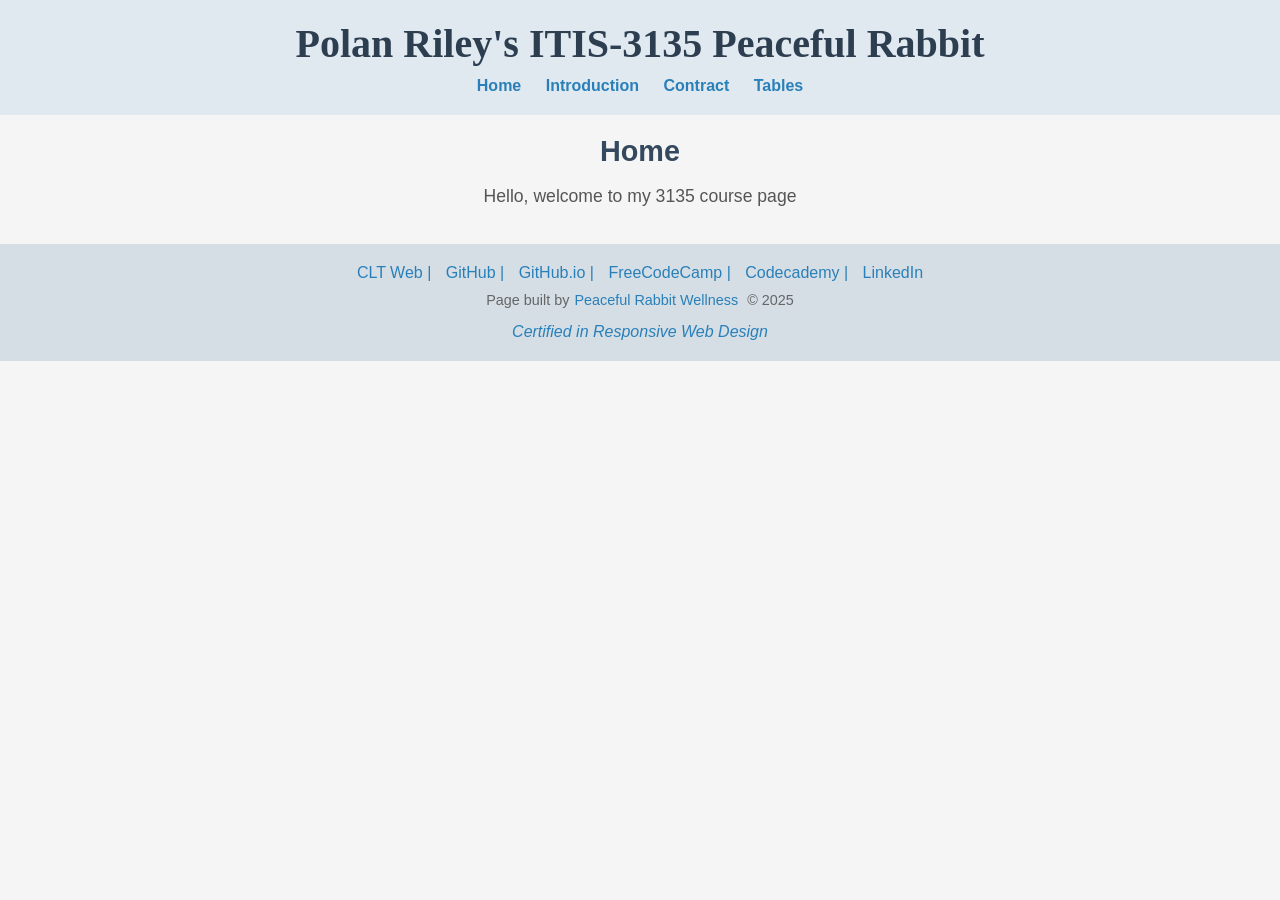
<file: itis3135/index.html>
<!DOCTYPE html>
<html lang="en">
<head>
    <link rel="stylesheet" href="styles/style.css">
    <meta charset="UTF-8">
    <meta name="viewport" content="width=device-width, initial-scale=1.0">
    <title>Home Page</title>
    <script src="https://lint.page/kit/4d0fe3.js" crossorigin="anonymous"></script>
</head>
<body>
    <header>
        <h1>Polan Riley's ITIS-3135 Peaceful Rabbit</h1>
        <nav>
            <a href="./">Home</a>
            <a href="introduction.html">Introduction</a>
            <a href="contract.html">Contract</a>
            <a href="tables.html">Tables</a>
        </nav>
    </header>
    <main>
        <h2>Home</h2>
        <p>Hello, welcome to my 3135 course page</p>
    </main>
    <footer>
        <a href="../index.html">CLT Web |</a>
        <a target="_blank" href="https://github.com/polan2wavii">GitHub |</a>
        <a href="">GitHub.io | </a>
        <a target="_blank" href="https://www.freecodecamp.org/PRiley03">FreeCodeCamp |</a>
        <a target="_blank" href="https://www.codecademy.com/profiles/priley03">Codecademy |</a>
        <a target="_blank" href="https://www.linkedin.com/in/polan-riley/">LinkedIn</a>
        <p>Page built by<a href="about.html">Peaceful Rabbit Wellness</a> &copy; 2025</p>
        <i><a target="_blank" href="https://www.freecodecamp.org/certification/PRiley03/responsive-web-design">Certified in Responsive Web Design</a></i>
    </footer>
    
</body>
</html>
</file>
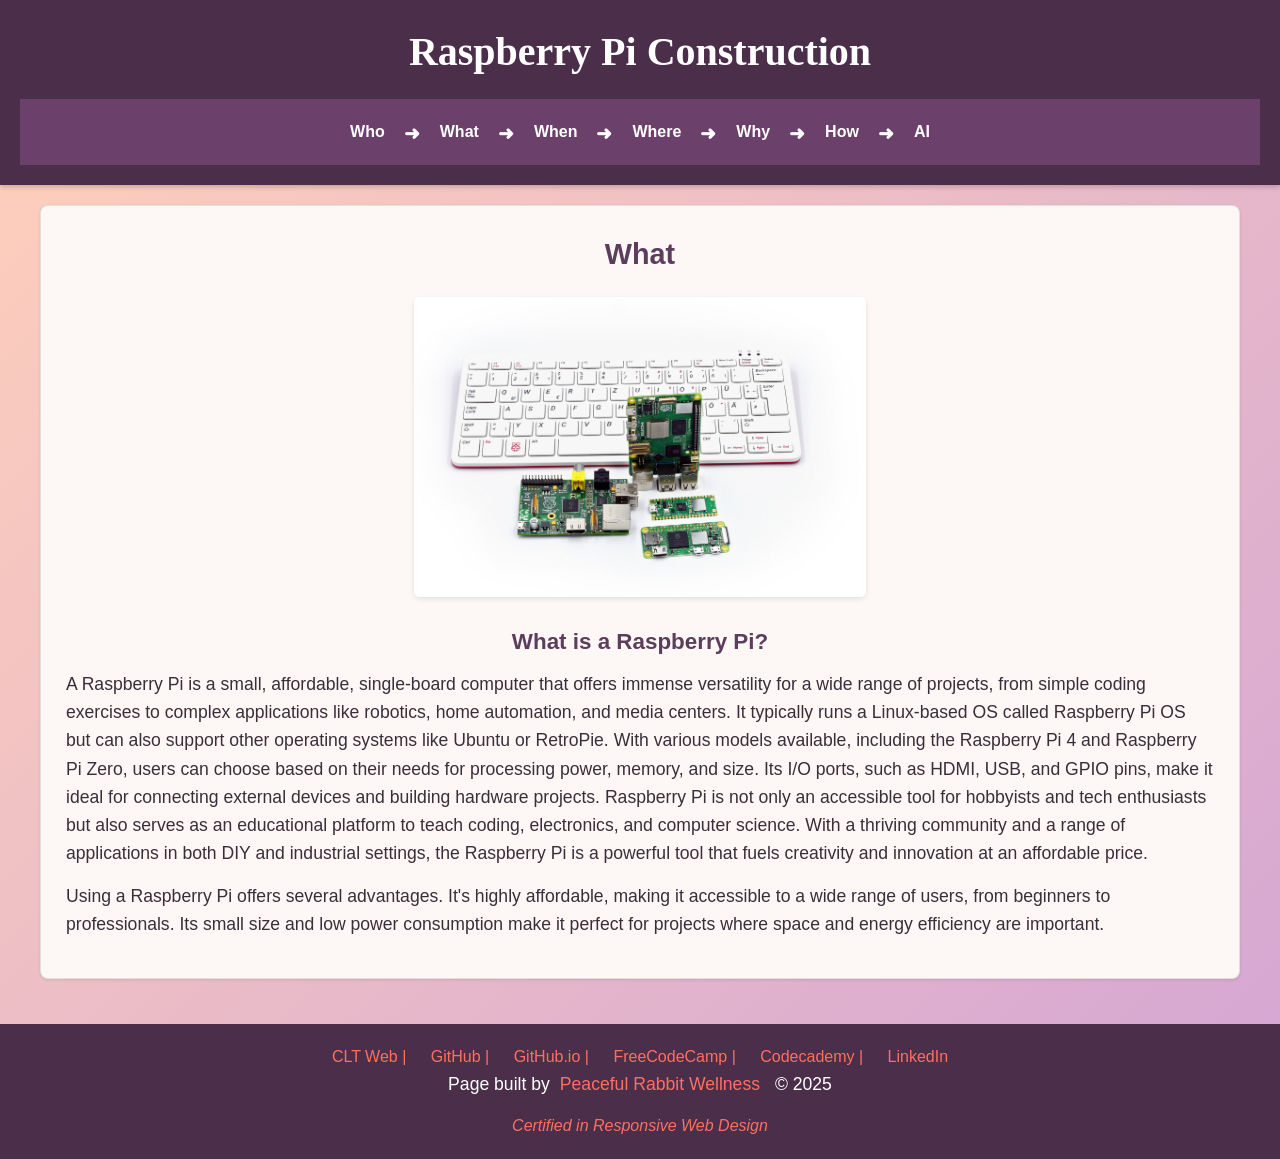
<file: itis3135/hobby/index.html>
<!DOCTYPE html>
<html lang="en">
<head>
    <meta charset="UTF-8">
    <meta name="viewport" content="width=device-width, initial-scale=1.0">
    <title>Hobby Site</title>
    <style>

        :root {
            --peach: #FFD1BA;
            --lavender: #D4A5D4;
            --deep-plum: #4A2E4A;
            --light-plum: #6B406B;
            --coral: #FF6F61;
            --off-white: #FDF8F5;
            --text-dark: #3A2E3A;
            --heading-dark: #5C3D5C;
        }

        body {
            margin: 0;
            padding: 0;
            font-family: Arial, sans-serif;
            background: linear-gradient(135deg, var(--peach), var(--lavender)); /* Pretty gradient */
            line-height: 1.6;
            min-height: 100vh; /* Ensure gradient covers full height */
        }

        header {
            padding: 20px;
            background-color: var(--deep-plum);
            color: #fff;
            box-shadow: 0 2px 5px rgba(0, 0, 0, 0.2);
        }

        h1 {
            font-family: "Georgia", serif;
            font-size: 2.5em;
            margin: 0 0 15px 0;
            text-align: center;
        }

        nav {
            background-color: var(--light-plum);
            padding: 10px;
            display: flex;
            justify-content: center;
            gap: 15px;
            flex-wrap: wrap;
        }

        nav a {
            color: #fff;
            text-decoration: none;
            padding: 10px 20px;
            font-weight: bold;
            transition: background-color 0.3s;
            position: relative;
        }

        nav a:hover {
            background-color: var(--coral);
        }

        nav a:not(:last-child)::after {
            content: "➜";
            position: absolute;
            right: -15px;
            color: #fff;
            font-size: 1.2em;
        }

        main {
            padding: 20px;
            max-width: 1200px;
            margin: 0 auto;
        }

        section {
            padding: 25px;
            margin-bottom: 25px;
            background-color: var(--off-white);
            border: 1px solid rgba(0, 0, 0, 0.1);
            border-radius: 8px;
            box-shadow: 0 1px 3px rgba(0, 0, 0, 0.1);
            display: none;
            opacity: 0; /* Start hidden with fade effect */
            transition: opacity 0.5s ease-in-out; /* Animation for fade */
        }

        section.active {
            display: block;
            opacity: 1; /* Fade in when active */
        }

        h2 {
            font-family: "Verdana", sans-serif;
            font-size: 1.8em;
            color: var(--heading-dark);
            margin: 0 0 15px 0;
            text-align: center;
        }

        h3 {
            font-size: 1.4em;
            color: var(--heading-dark);
            margin: 20px 0 10px 0;
            text-align: center;
        }

        p {
            color: var(--text-dark);
            font-size: 1.1em;
            margin: 0 0 15px 0;
        }

        figure {
            margin: 20px 0;
            text-align: center;
        }

        figure img {
            max-width: 100%;
            height: auto;
            max-height: 300px;
            border-radius: 5px;
            box-shadow: 0 2px 5px rgba(0, 0, 0, 0.1);
        }

        figcaption {
            font-style: italic;
            color: #666;
            margin-top: 5px;
            font-size: 0.9em;
        }

        footer {
            padding: 20px;
            background-color: var(--deep-plum);
            color: #fff;
            text-align: center;
        }

        footer p {
            color: white;
        }

        footer a {
            color: var(--coral);
            text-decoration: none;
            margin: 0 10px;
        }

        footer a:hover {
            text-decoration: underline;
        }

    </style>
    <script src="https://lint.page/kit/4d0fe3.js" crossorigin="anonymous"></script>
</head>
<body>
    <header>
        <h1>Raspberry Pi Construction</h1>
        <nav>
            <a href="#who">Who</a>
            <a href="#what-home">What</a>
            <a href="#when">When</a>
            <a href="#where">Where</a>
            <a href="#why">Why</a>
            <a href="#how">How</a>
            <a href="#ai">AI</a>
        </nav>
    </header>
    <main>

        <section id="who">
            <h2>Who</h2>
            <figure>
                <img src="./images/beginnerpi.jpg" alt="A kid holding a Raspberry Pi">
                <figcaption></figcaption>
            </figure>
            <h3>Who is the Raspberry Pi for?</h3>
            <p>Raspberry Pi is for anyone curious about learning new skills, whether you're a beginner or an expert. It’s an excellent tool for students and educators who want to teach or learn programming, electronics, and problem-solving in a hands-on, interactive way. It’s also perfect for hobbyists who enjoy DIY projects, from building custom computers to creating home automation systems. Parents and children can use it to explore coding together, and it's a fantastic starting point for those interested in creating video games, smart devices, or even art projects. Raspberry Pi also appeals to professionals who need an affordable platform for prototyping, embedded systems, or IoT (Internet of Things) projects. Whether you're a beginner wanting to learn, a maker building a new invention, or a developer creating custom tech solutions, the Raspberry Pi can serve a variety of purposes and inspire creativity in all kinds of people.
            </p>
            <p>No matter what level of understanding an individual has about computers, the Raspberry Pi is designed to be highly beginner-friendly and easy to learn. For those with little or no experience in technology, the Raspberry Pi provides an excellent entry point into the world of computing and electronics. Its simple setup process, accessible software, and vast library of tutorials make it easy for anyone to get started. The Raspberry Pi's operating system, Raspberry Pi OS, comes with a variety of pre-installed software that helps users learn coding, practice basic computer skills, and explore creative projects. Additionally, the Raspberry Pi community is incredibly supportive, with a wealth of online resources, forums, and step-by-step guides that cater to beginners and provide troubleshooting help. For those with some technical background, Raspberry Pi offers more advanced features, such as the ability to program in multiple languages, interface with hardware, and build custom applications, allowing users to gradually grow their skills at their own pace. Overall, the Raspberry Pi is an ideal platform for learning because it’s flexible, accessible, and offers a hands-on, practical way to develop both software and hardware knowledge, making it suitable for anyone, regardless of their experience level.
            </p>
        </section>

        <section id="what-home">
            <h2>What</h2>
            <figure>
                <img src="./images/raspberrypi3.jpg" alt="An image of a few Raspberry Pi next to a keyboard">
                <figcaption></figcaption>
            </figure>
            <h3>What is a Raspberry Pi?</h3>
            <p>A Raspberry Pi is a small, affordable, single-board computer that offers immense versatility for a wide range of projects, from simple coding exercises to complex applications like robotics, home automation, and media centers. It typically runs a Linux-based OS called Raspberry Pi OS but can also support other operating systems like Ubuntu or RetroPie. With various models available, including the Raspberry Pi 4 and Raspberry Pi Zero, users can choose based on their needs for processing power, memory, and size. Its I/O ports, such as HDMI, USB, and GPIO pins, make it ideal for connecting external devices and building hardware projects. Raspberry Pi is not only an accessible tool for hobbyists and tech enthusiasts but also serves as an educational platform to teach coding, electronics, and computer science. With a thriving community and a range of applications in both DIY and industrial settings, the Raspberry Pi is a powerful tool that fuels creativity and innovation at an affordable price.</p>
            <p>Using a Raspberry Pi offers several advantages. It's highly affordable, making it accessible to a wide range of users, from beginners to professionals. Its small size and low power consumption make it perfect for projects where space and energy efficiency are important.</p>
        </section>

        <section id="when">
            <h2>When</h2>
            <figure>
                <img src="./images/logopi.png" alt="Raspberry Logo">
                <figcaption>The Raspberry Pi logo</figcaption>
            </figure>
            <h3>When was the Raspberry Pi made?</h3>
            <p>The Raspberry Pi was first conceived in 2006 by Eben Upton, a British computer scientist, along with his colleagues at the University of Cambridge. Their goal was to create an affordable, accessible computer to help students learn programming and computer science. At the time, Upton noticed that fewer students were enrolling in computer science courses at the university and that many lacked the basic skills in programming that were once common among young people. This led him to envision a low-cost, easy-to-use computer that could be used in schools, homes, and communities to teach foundational computing skills. The idea was to provide a device that could help bridge the digital divide and encourage more young people to develop an interest in programming and technology.</p>
            <p>After years of development, the first model, the Raspberry Pi Model B, was released in February 2012. It featured a 700 MHz processor, 256 MB of RAM, and HDMI and USB ports, all for a price of $25. The device quickly gained popularity due to its affordability, compact size, and versatility. The Raspberry Pi Foundation, a UK-based charity, was established to oversee the production and distribution of the Raspberry Pi, with the mission of promoting computer science education worldwide. Over time, the Raspberry Pi has undergone several upgrades, with newer models offering more powerful processors, increased RAM, and additional features, while maintaining the same affordable price point. The success of the Raspberry Pi has far exceeded expectations, becoming one of the best-selling computers in history and a popular platform for hobbyists, educators, and professionals alike.</p>
        </section>

        <section id="where">
            <h2>Where</h2>
            <figure>
                <img src="./images/raspberryorigin.jpg" alt="A picture of a Raspberry Pi on the map, signifying its origin">
                <figcaption></figcaption>
            </figure>
            <h2>Where was the Raspberry Pi made?</h2>
            <p>The Raspberry Pi was developed in the United Kingdom, specifically at the University of Cambridge, where Eben Upton and his colleagues worked to create a device that would make computing accessible to everyone, particularly students interested in learning programming and computer science. The development took place at the university's Computer Laboratory, where Upton and his team were initially focused on understanding how to bridge the gap between the increasing use of computers in everyday life and the decreasing interest in computer science education. They aimed to build an affordable, low-power computer that could be used in schools and homes to teach foundational skills in coding and computing.</p>
            <p>Once the Raspberry Pi became a reality, the Raspberry Pi Foundation, a UK-based charity, was established to oversee its distribution and development. The foundation’s primary mission was not only to create an affordable computer but also to promote computing education on a global scale. Manufacturing of the Raspberry Pi is done through partnerships with various companies. Initially, the foundation partnered with a UK manufacturer called "Element 14," but due to high demand, the production of later models was outsourced to other factories worldwide, including in China, to meet the global demand. Today, Raspberry Pi boards are sold and used all over the world, with millions of units distributed to individuals, educational institutions, and businesses across continents, making it a globally recognized platform.</p>
            <h3>Where can I get a Raspberry Pi?</h3>
            <p>You can purchase a Raspberry Pi from a variety of sources, both online and in physical stores. Official retailers such as the Raspberry Pi Foundation’s website offer direct sales of Raspberry Pi boards, accessories, and starter kits. Additionally, there are numerous online retailers like Amazon, Adafruit, SparkFun, and Pimoroni, where you can find Raspberry Pi models, kits, and related accessories. Many of these retailers also provide international shipping, making it accessible to buyers around the world. In addition to online stores, some electronics or hobbyist shops may carry Raspberry Pi products in-store. For those looking for local options, it’s worth checking out larger tech retailers or electronics stores, particularly those focused on DIY or educational products.</p>
        </section>

        <section id="why">
            <h2>Why</h2>
            <figure>
                <img src="./images/whypi.jpg" alt="Raspberry Pi?">
                <figcaption></figcaption>
            </figure>
            <h3>Why should someone use a Raspberry Pi?</h3>
            <p>There are many compelling reasons why someone should consider using a Raspberry Pi. First and foremost, it's an incredibly affordable and versatile platform, making it accessible to a wide range of people, from beginners to advanced users. At a fraction of the cost of traditional computers, it allows individuals to dive into computing, programming, and electronics without a hefty financial investment. Its low power consumption also makes it ideal for projects where energy efficiency is crucial, such as setting up a home server, creating a personal media center, or building an IoT (Internet of Things) device.</p>
            <p>Additionally, the Raspberry Pi is an excellent learning tool, especially for those interested in computer science, coding, and hardware development. With a wealth of tutorials, documentation, and an active community, it's easy for users of all experience levels to get started. Whether you're learning Python, experimenting with circuits and sensors, or building a custom gadget, the Raspberry Pi offers the flexibility and resources to explore countless projects. The device’s ability to run a variety of operating systems and interface with different peripherals (via HDMI, USB, and GPIO pins) makes it perfect for hands-on experimentation. For professionals, Raspberry Pi can be used for prototyping, embedded systems, or low-cost, scalable solutions for automation or digital signage. Whether you're a hobbyist, student, educator, or developer, the Raspberry Pi is a powerful, cost-effective tool that can inspire creativity and innovation.</p>
        </section>

        <section id="how">
            <h2>How</h2>
            <figure>
                <img src="./images/rasp.webp" alt="Raspberry Pi 4 Model B">
                <figcaption></figcaption>
            </figure>
            <p>Getting started with Raspberry Pi is simple and accessible for beginners. For those new to technology, the first step is setting up the Raspberry Pi, which involves installing Raspberry Pi OS onto a microSD card and connecting the Pi to a monitor, keyboard, and mouse. Once set up, beginners can explore the basic user interface and begin learning programming with beginner-friendly languages like Python or Scratch. There are plenty of tutorials available to guide users through simple projects, such as building a digital clock or creating basic games, allowing users to develop essential coding skills and get comfortable with the system. The Raspberry Pi’s GPIO pins also provide an easy introduction to electronics, letting users control basic devices like LEDs and sensors, which helps bridge the gap between coding and physical hardware.</p>
            <p>As users become more experienced, they can take on more complex projects like building home automation systems, creating media centers, or developing simple robots. The Raspberry Pi is versatile enough to support advanced applications such as web servers, networked systems, and IoT devices, providing a platform to learn about networking, cloud computing, and automation. For those seeking to refine their skills, the Raspberry Pi community offers a wealth of resources, including forums, online tutorials, and project ideas. Whether you're learning programming, diving into electronics, or tackling more advanced system integration, the Raspberry Pi serves as an excellent tool to enhance your tech skills and unleash creativity in building real-world applications.</p>
        </section>

        <section id="ai">
            <h2>AI Prompts</h2>
            <figure>
                <img src="./images/beginnerpi.jpg" alt="A kid holding a Raspberry Pi">
                <figcaption>A cartoon of a kid holding a Raspberry Pi (AI-generated)</figcaption>
            </figure>
            <p><em>AI Prompt for Image 1:</em> "cartoon graphics of a kid holding a raspberry pi"</p>
            <p><em>AI Prompt for Image 2:</em> "raspberry pi with a question mark next to it"</p>
            <p><em>AI Prompt for Image 3:</em> "raspberry pi on a map of the United Kingdom, highlighting Cambridge"</p>
            <p><em>AI Prompt for Code:</em> "fix the margin and padding for the page so it's not uneven, ensure that it aligns neatly"</p>
        </section>

    </main>
    <footer>
        <a href="../../index.html">CLT Web |</a>
        <a target="_blank" href="https://github.com/polan2wavii">GitHub |</a>
        <a href="">GitHub.io | </a>
        <a target="_blank" href="https://www.freecodecamp.org/PRiley03">FreeCodeCamp |</a>
        <a target="_blank" href="https://www.codecademy.com/profiles/priley03">Codecademy |</a>
        <a target="_blank" href="www.linkedin.com/in/polan-riley">LinkedIn</a>
        <p>Page built by<a href="../about.html">Peaceful Rabbit Wellness</a> &copy; 2025</p>
        <i><a target="_blank" href="https://www.freecodecamp.org/certification/PRiley03/responsive-web-design">Certified in Responsive Web Design</a></i>
    </footer>
    <script>
        const navLinks = document.querySelectorAll("nav a");
        const sections = document.querySelectorAll("main section");

        // Function to hide all sections and show only the selected one
        const showSection = (sectionId) => {
        sections.forEach((section) => {
            section.classList.remove("active");
        });

        const targetSection = document.querySelector(sectionId);
        if (targetSection) {
            targetSection.classList.add("active");
        } else {
            console.warn(`Section with ID ${sectionId} not found`);
        }

        navLinks.forEach((link) => {
            link.classList.remove("active-link");
            if (link.getAttribute("href") === sectionId) {
                link.classList.add("active-link");
            }
        });
    };

    navLinks.forEach((link) => {
        link.addEventListener("click", (e) => {
            e.preventDefault();
            const sectionId = link.getAttribute("href");
            showSection(sectionId);
        });
    });

    window.addEventListener("load", () => {
        showSection("#what-home");
    });
    </script>
</body>
</html>
</file>
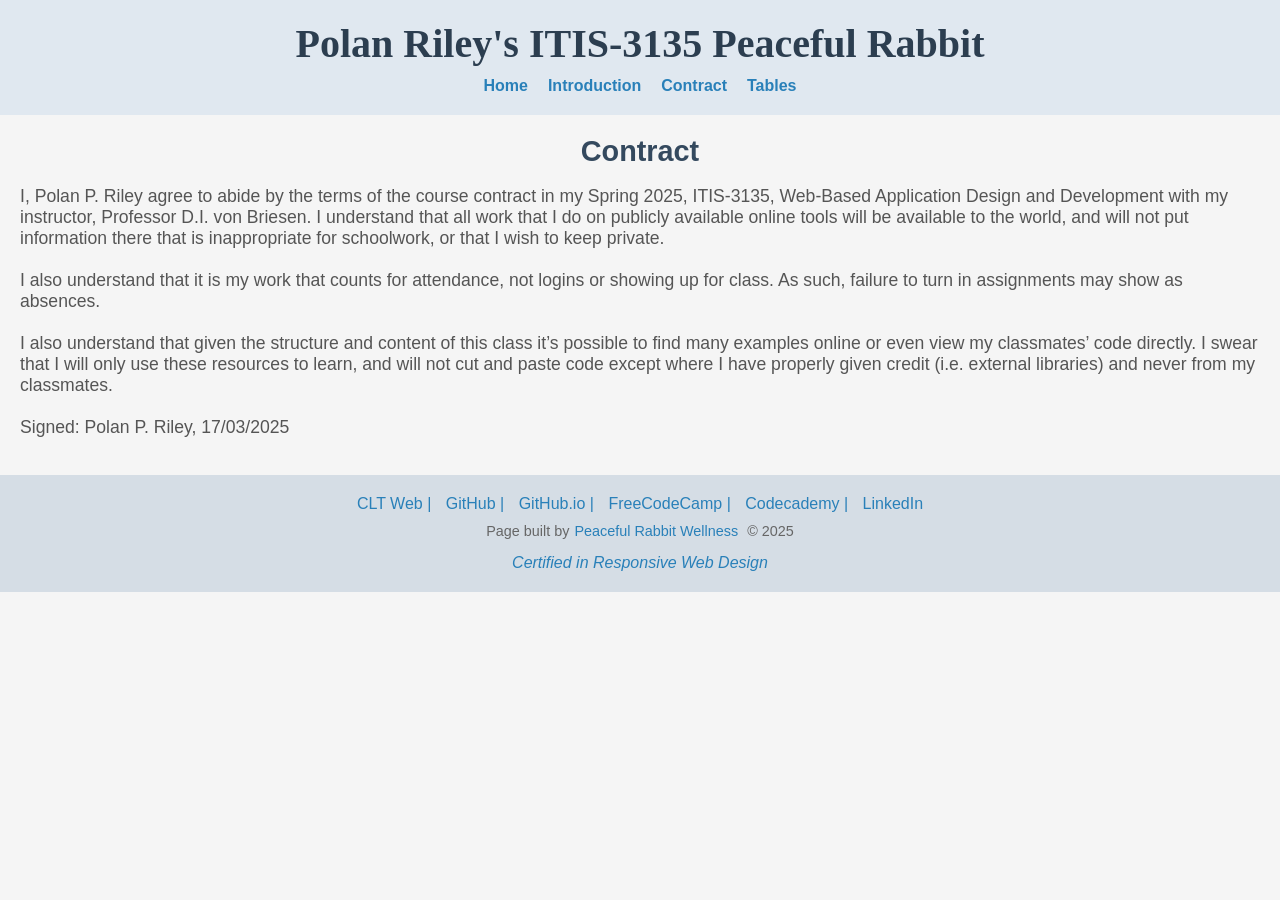
<file: itis3135/contract.html>
<!DOCTYPE html>
<html lang="en">
<head>
    <link rel="stylesheet" href="styles/contract.css">
    <meta charset="UTF-8">
    <meta name="viewport" content="width=device-width, initial-scale=1.0">
    <title>Contract</title>
</head>
<body>
    <header>
        <h1>Polan Riley's ITIS-3135 Peaceful Rabbit</h1>
        <nav>
            <a href="./">Home</a>
            <a href="introduction.html">Introduction</a>
            <a href="contract.html">Contract</a>
            <a href="tables.html">Tables</a>
        </nav>
    </header>
    <main>
        <h2>Contract</h2>
        <p>I, Polan P. Riley agree to abide by the terms of the course contract in my Spring 2025, ITIS-3135, Web-Based Application Design and Development with my instructor, Professor D.I. von Briesen. I understand that all work that I do on publicly available online tools will be available to the world, and will not put information there that is inappropriate for schoolwork, or that I wish to keep private. <br><br>I also understand that it is my work that counts for attendance, not logins or showing up for class. As such, failure to turn in assignments may show as absences.            
            <br> <br>I also understand that given the structure and content of this class it’s possible to find many examples online or even view my classmates’ code directly. I swear that I will only use these resources to learn, and will not cut and paste code except where I have properly given credit (i.e. external libraries) and never from my classmates. 
            
            <br><br>Signed: Polan P. Riley, 17/03/2025</p>
    </main>
    <footer>
        <a href="../index.html">CLT Web |</a>
        <a target="_blank" href="https://github.com/polan2wavii">GitHub |</a>
        <a href="">GitHub.io | </a>
        <a target="_blank" href="https://www.freecodecamp.org/PRiley03">FreeCodeCamp |</a>
        <a target="_blank" href="https://www.codecademy.com/profiles/priley03">Codecademy |</a>
        <a target="_blank" href="https://www.linkedin.com/in/polan-riley/">LinkedIn</a>
        <p>Page built by<a href="about.html">Peaceful Rabbit Wellness</a> &copy; 2025</p>
        <i><a target="_blank" href="https://www.freecodecamp.org/certification/PRiley03/responsive-web-design">Certified in Responsive Web Design</a></i>
    </footer>
</body>
</html>
</file>
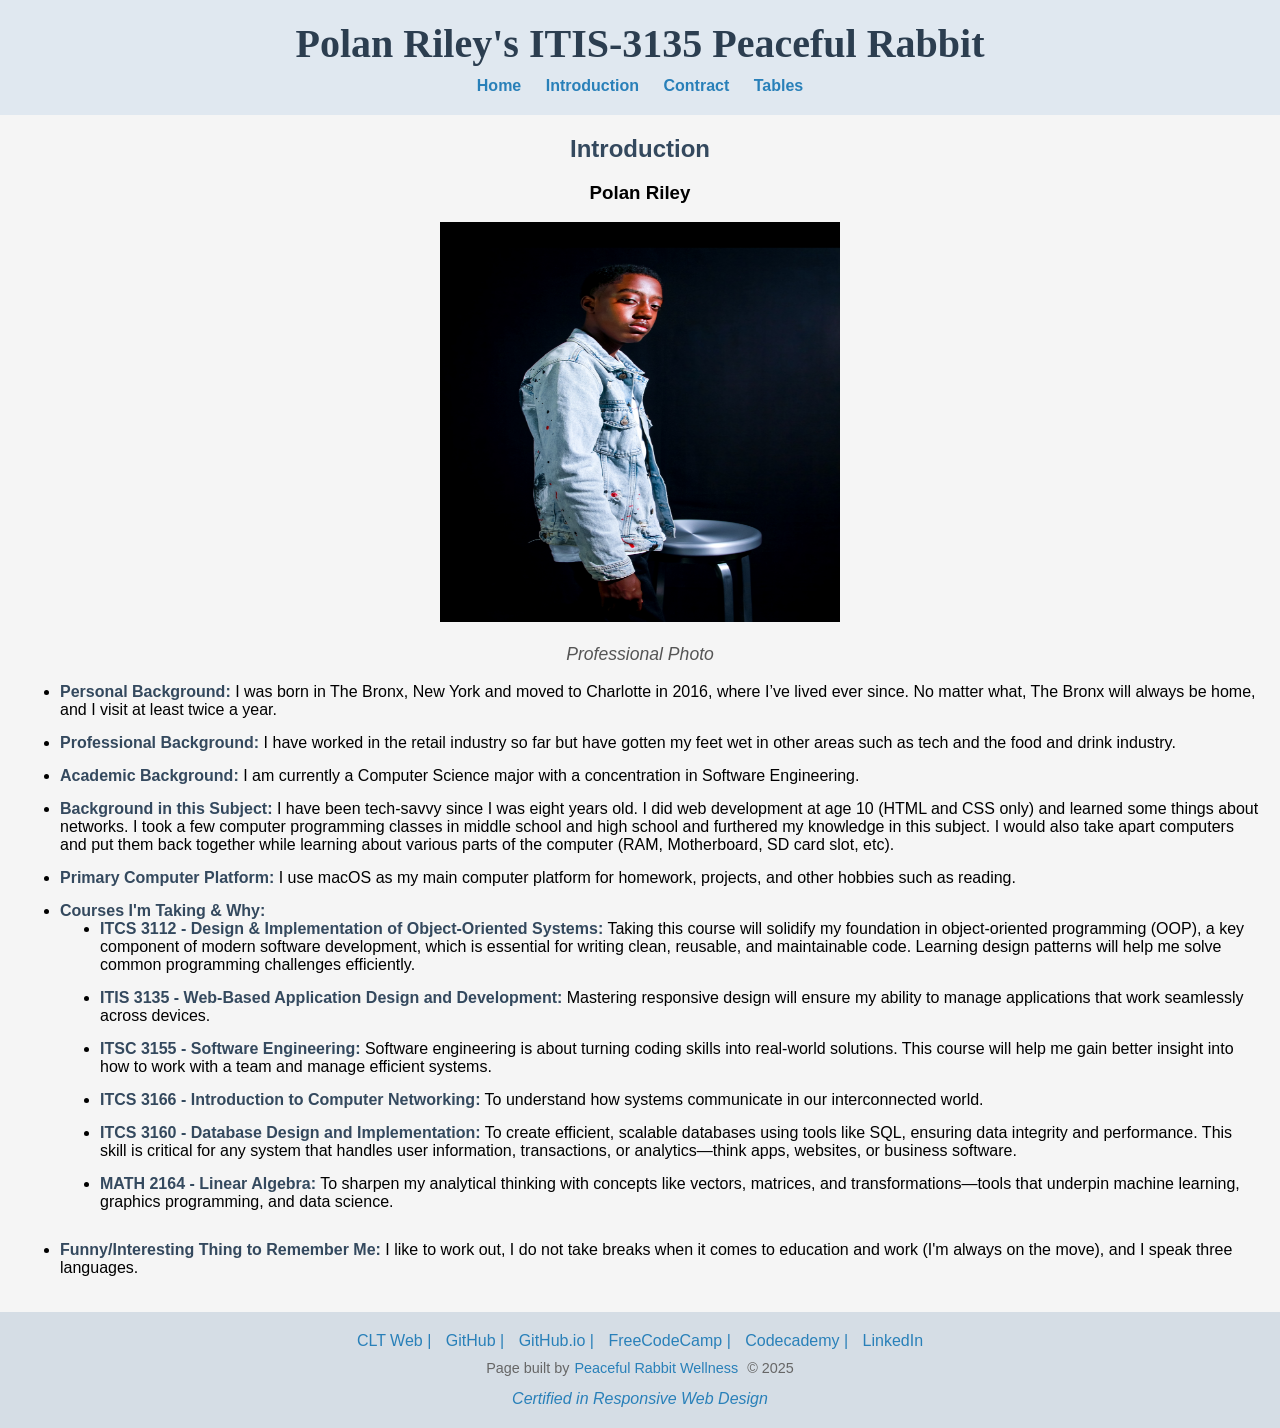
<file: itis3135/introduction.html>
<!DOCTYPE html>
<html lang="en">
<head>
    <link rel="stylesheet" href="styles/introduction.css">
    <meta charset="UTF-8">
    <meta name="viewport" content="width=device-width, initial-scale=1.0">
    <title>Introduction</title>
</head>
<body>
    <header>
        <h1>Polan Riley's ITIS-3135 Peaceful Rabbit</h1>
        <nav>
            <a href="index.html">Home</a>
            <a href="introduction.html">Introduction</a>
            <a href="contract.html">Contract</a>
            <a href="tables.html">Tables</a>
        </nav>
    </header>
    <main>
        <h2>Introduction</h2>
        <h3>Polan Riley</h3>
        <img height="400" width="400" src="./images/photo.jpg" /> 
        <p><em>Professional Photo</em></p>

        <ul>
            <li id="personal">
                <strong>Personal Background:</strong> I was born in The Bronx, New York and moved to Charlotte in 2016, where I’ve lived ever since. No matter what, The Bronx will always be home, and I visit at least twice a year.
            </li>

            <li id="professional">
                <strong>Professional Background:</strong> I have worked in the retail industry so far but have gotten my feet wet in other areas such as tech and the food and drink industry.
            </li>

            <li id="academic">
                <strong>Academic Background:</strong> I am currently a Computer Science major with a concentration in Software Engineering.
            </li>

            <li>
                <strong>Background in this Subject:</strong> I have been tech-savvy since I was eight years old. I did web development at age 10 (HTML and CSS only) and learned some things about networks. I took a few computer programming classes in middle school and high school and furthered my knowledge in this subject. I would also take apart computers and put them back together while learning about various parts of the computer (RAM, Motherboard, SD card slot, etc).
            </li>

            <li>
                <strong>Primary Computer Platform:</strong> I use macOS as my main computer platform for homework, projects, and other hobbies such as reading.
            </li>

            <li id="courses">
                <strong>Courses I'm Taking & Why:</strong> 
                <ul>
                    <li><strong>ITCS 3112 - Design & Implementation of Object-Oriented Systems:</strong> Taking this course will solidify my foundation in object-oriented programming (OOP), a key component of modern software development, which is essential for writing clean, reusable, and maintainable code. Learning design patterns will help me solve common programming challenges efficiently.</li>
                    <li><strong>ITIS 3135 - Web-Based Application Design and Development:</strong> Mastering responsive design will ensure my ability to manage applications that work seamlessly across devices.</li>
                    <li><strong>ITSC 3155 - Software Engineering:</strong> Software engineering is about turning coding skills into real-world solutions. This course will help me gain better insight into how to work with a team and manage efficient systems.</li>
                    <li><strong>ITCS 3166 - Introduction to Computer Networking:</strong> To understand how systems communicate in our interconnected world.</li>
                    <li><strong>ITCS 3160 - Database Design and Implementation:</strong> To create efficient, scalable databases using tools like SQL, ensuring data integrity and performance. This skill is critical for any system that handles user information, transactions, or analytics—think apps, websites, or business software.</li>
                    <li><strong>MATH 2164 - Linear Algebra:</strong> To sharpen my analytical thinking with concepts like vectors, matrices, and transformations—tools that underpin machine learning, graphics programming, and data science.</li>
                </ul>
            </li>

            <li>
                <strong>Funny/Interesting Thing to Remember Me:</strong> I like to work out, I do not take breaks when it comes to education and work (I'm always on the move), and I speak three languages.
            </li>
        </ul>
    </main>
    <footer>
        <a href="../index.html">CLT Web |</a>
        <a target="_blank" href="https://github.com/polan2wavii">GitHub |</a>
        <a href="">GitHub.io | </a>
        <a target="_blank" href="https://www.freecodecamp.org/PRiley03">FreeCodeCamp |</a>
        <a target="_blank" href="https://www.codecademy.com/profiles/priley03">Codecademy |</a>
        <a target="_blank" href="https://www.linkedin.com/in/polan-riley/">LinkedIn</a>
        <p>Page built by<a href="about.html">Peaceful Rabbit Wellness</a> &copy; 2025</p>
        <i><a target="_blank" href="https://www.freecodecamp.org/certification/PRiley03/responsive-web-design">Certified in Responsive Web Design</a></i>
    </footer>
</body>
</html>
</file>
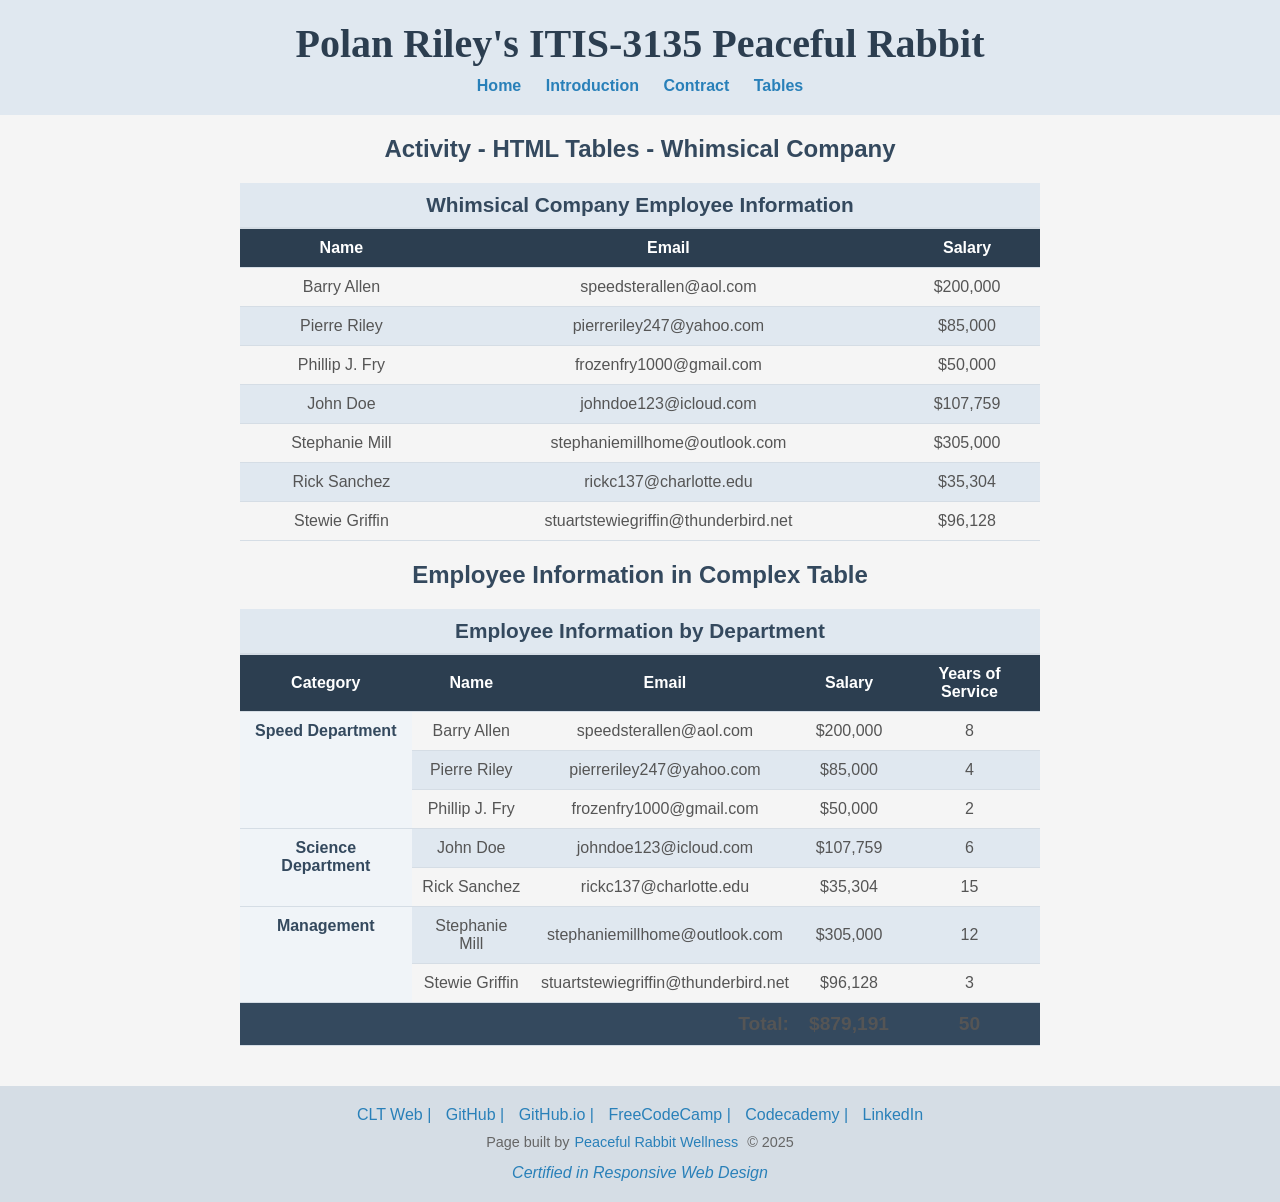
<file: itis3135/tables.html>
<!DOCTYPE html>
<html lang="en">
<head>
    <link rel="stylesheet" href="styles/tables.css">
    <meta charset="UTF-8">
    <meta name="viewport" content="width=device-width, initial-scale=1.0">
    <title>HTML Tables</title>
</head>
<body>
    <header>
        <h1>Polan Riley's ITIS-3135 Peaceful Rabbit</h1>
        <nav>
            <a href="index.html">Home</a>
            <a href="introduction.html">Introduction</a>
            <a href="contract.html">Contract</a>
            <a href="tables.html">Tables</a>
        </nav>
    </header>
    <main>
        <h2>Activity - HTML Tables - Whimsical Company</h2>
        <!-- Table 1 (Simple Table) -->
<section>
    <table class="simple-table">
        <caption>Whimsical Company Employee Information</caption>
        <thead>
            <tr>
                <th>Name</th>
                <th>Email</th>
                <th>Salary</th>
            </tr>
        </thead>
        <tbody>
            <tr>
                <td>Barry Allen</td>
                <td>speedsterallen@aol.com</td>
                <td>$200,000</td>
            </tr>
            <tr>
                <td>Pierre Riley</td>
                <td>pierreriley247@yahoo.com</td>
                <td>$85,000</td>
            </tr>
            <tr>
                <td>Phillip J. Fry</td>
                <td>frozenfry1000@gmail.com</td>
                <td>$50,000</td>
            </tr>
            <tr>
                <td>John Doe</td>
                <td>johndoe123@icloud.com</td>
                <td>$107,759</td>
            </tr>
            <tr>
                <td>Stephanie Mill</td>
                <td>stephaniemillhome@outlook.com</td>
                <td>$305,000</td>
            </tr>
            <tr>
                <td>Rick Sanchez</td>
                <td>rickc137@charlotte.edu</td>
                <td>$35,304</td>
            </tr>
            <tr>
                <td>Stewie Griffin</td>
                <td>stuartstewiegriffin@thunderbird.net</td>
                <td>$96,128</td>
            </tr>
        </tbody>
    </table>
</section>

<!-- Table 2 (Complex Table) -->
<section>
    <h3>Employee Information in Complex Table</h3>
    <table class="complex-table">
        <caption>Employee Information by Department</caption>
        <thead>
            <tr>
                <th>Category</th>
                <th>Name</th>
                <th>Email</th>
                <th>Salary</th>
                <th>Years of Service</th>
            </tr>
        </thead>
        <tbody>
            <tr>
                <td rowspan="3">Speed Department</td>
                <td>Barry Allen</td>
                <td>speedsterallen@aol.com</td>
                <td>$200,000</td>
                <td>8</td>
            </tr>
            <tr>
                <td>Pierre Riley</td>
                <td>pierreriley247@yahoo.com</td>
                <td>$85,000</td>
                <td>4</td>
            </tr>
            <tr>
                <td>Phillip J. Fry</td>
                <td>frozenfry1000@gmail.com</td>
                <td>$50,000</td>
                <td>2</td>
            </tr>
            <tr>
                <td rowspan="2">Science Department</td>
                <td>John Doe</td>
                <td>johndoe123@icloud.com</td>
                <td>$107,759</td>
                <td>6</td>
            </tr>
            <tr>
                <td>Rick Sanchez</td>
                <td>rickc137@charlotte.edu</td>
                <td>$35,304</td>
                <td>15</td>
            </tr>
            <tr>
                <td rowspan="2">Management</td>
                <td>Stephanie Mill</td>
                <td>stephaniemillhome@outlook.com</td>
                <td>$305,000</td>
                <td>12</td>
            </tr>
            <tr>
                <td>Stewie Griffin</td>
                <td>stuartstewiegriffin@thunderbird.net</td>
                <td>$96,128</td>
                <td>3</td>
            </tr>
            <tr class="total-row">
                <td colspan="3" style="text-align: right;">Total:</td>
                <td>$879,191</td>
                <td>50</td>
            </tr>
        </tbody>
    </table>
</section> 
    </main>
    <footer>
        <a href="../index.html">CLT Web |</a>
        <a target="_blank" href="https://github.com/polan2wavii">GitHub |</a>
        <a href="">GitHub.io | </a>
        <a target="_blank" href="https://www.freecodecamp.org/PRiley03">FreeCodeCamp |</a>
        <a target="_blank" href="https://www.codecademy.com/profiles/priley03">Codecademy |</a>
        <a target="_blank" href="https://www.linkedin.com/in/polan-riley/">LinkedIn</a>
        <p>Page built by<a href="about.html">Peaceful Rabbit Wellness</a> &copy; 2025</p>
        <i><a target="_blank" href="https://www.freecodecamp.org/certification/PRiley03/responsive-web-design">Certified in Responsive Web Design</a></i>
    </footer>
</body>
</html>
</file>
<file: itis3135/styles/style.css>
body {
    margin: 0;
    padding: 0;
    font-family: Arial, sans-serif;
    text-align: center;
    background-color: #f5f5f5;
}

header {
    padding: 20px;
    background-color: #e0e8f0;
}

h1 {
    font-family: "Georgia", serif;
    font-size: 2.5em;
    color: #2c3e50;
    margin: 0;
}

nav {
    margin-top: 10px;
}

nav a {
    margin: 0 10px;
    text-decoration: none;
    color: #2980b9; 
    font-weight: bold;
}

nav a:hover {
    color: #e74c3c;
}

main {
    padding: 20px;
}

h2 {
    font-family: "Verdana", sans-serif;
    font-size: 1.8em;
    color: #34495e;
    margin: 0 0 10px 0;
}

p {
    font-size: 1.1em;
    color: #555; 
}

footer {
    padding: 20px;
    background-color: #d5dde5;
}

footer a {
    margin: 0 5px;
    text-decoration: none;
    color: #2980b9;
}

footer a:hover {
    color: #e74c3c;
}

footer p {
    margin-top: 10px;
    font-size: 0.9em;
    color: #666;
}
</file>
<file: itis3135/styles/contract.css>
body {
    margin: 0;
    padding: 0;
    font-family: Arial, sans-serif;
    background-color: #f5f5f5;
    width: 100%;
}

header {
    padding: 20px;
    background-color: #e0e8f0;
    width: 100%;
    box-sizing: border-box;
    text-align: center; /* Center-aligns h1 and nav */
}

h1 {
    font-family: "Georgia", serif;
    font-size: 2.5em;
    color: #2c3e50;
    margin: 0;
}

nav {
    margin-top: 10px;
    display: flex; 
    justify-content: center;
    gap: 20px;
}

nav a {
    margin: 0;
    text-decoration: none;
    color: #2980b9;
    font-weight: bold;
}

nav a:hover {
    color: #e74c3c;
}

main {
    padding: 20px;
    width: 100%;
    box-sizing: border-box;
}

h2 {
    font-family: "Verdana", sans-serif;
    font-size: 1.8em;
    color: #34495e;
    margin: 0 0 10px 0;
    text-align: center;
}

p {
    font-size: 1.1em;
    color: #555;
}

footer {
    padding: 20px;
    background-color: #d5dde5;
    width: 100%;
    box-sizing: border-box;
    text-align: center;
}

footer a {
    margin: 0 5px;
    text-decoration: none;
    color: #2980b9;
}

footer a:hover {
    color: #e74c3c;
}

footer p {
    margin-top: 10px;
    font-size: 0.9em;
    color: #666;
}
</file>
<file: itis3135/styles/introduction.css>
body {
    margin: 0;
    padding: 0;
    font-family: Arial, sans-serif;
    text-align: center;
    background-color: #f5f5f5;
}

header {
    padding: 20px;
    background-color: #e0e8f0;
}

h1 {
    font-family: "Georgia", serif;
    font-size: 2.5em;
    color: #2c3e50;
    margin: 0;
}

nav {
    margin-top: 10px;
}

nav a {
    margin: 0 10px;
    text-decoration: none;
    color: #2980b9; 
    font-weight: bold;
}

nav a:hover {
    color: #e74c3c;
}

main {
    padding: 20px;
}

h2 {
    font-family: "Verdana", sans-serif;
    color: #34495e;
    margin: 0 0 10px 0;
}

p {
    font-size: 1.1em;
    color: #555; 
}

footer {
    padding: 20px;
    background-color: #d5dde5;
}

footer a {
    margin: 0 5px;
    text-decoration: none;
    color: #2980b9;
}

footer a:hover {
    color: #e74c3c;
}

footer p {
    margin-top: 10px;
    font-size: 0.9em;
    color: #666;
}

ul {
    list-style-type: disc;
    text-align: left; /* Keeps bullets aligned left */
    display: inline-block; /* Centers the list on the page */
    margin: 0;
    padding-left: 40px; /* Standard indent for bullets */
}

li {
    margin-bottom: 15px; /* Space between bullet points */
}

li strong {
    font-family: "Verdana", sans-serif;
    color: #34495e;
}
</file>
<file: itis3135/styles/tables.css>
body {
    margin: 0;
    padding: 0;
    font-family: Arial, sans-serif;
    text-align: center;
    background-color: #f5f5f5;
}

header {
    padding: 20px;
    background-color: #e0e8f0;
}

h1 {
    font-family: "Georgia", serif;
    font-size: 2.5em;
    color: #2c3e50;
    margin: 0;
}

nav {
    margin-top: 10px;
}

nav a {
    margin: 0 10px;
    text-decoration: none;
    color: #2980b9;
    font-weight: bold;
}

nav a:hover {
    color: #e74c3c;
}

main {
    padding: 20px;
}

h2 {
    font-family: "Verdana", sans-serif;
    color: #34495e;
    margin: 0 0 10px 0;
}

h3 {
    font-family: "Verdana", sans-serif;
    color: #34495e;
    margin: 0 0 15px 0;
    font-size: 1.5em;
}

p {
    font-size: 1.1em;
    color: #555;
}

footer {
    padding: 20px;
    background-color: #d5dde5;
}

footer a {
    margin: 0 5px;
    text-decoration: none;
    color: #2980b9;
}

footer a:hover {
    color: #e74c3c;
}

footer p {
    margin-top: 10px;
    font-size: 0.9em;
    color: #666;
}

ul {
    list-style-type: disc;
    text-align: left;
    display: inline-block;
    margin: 0;
    padding-left: 40px;
}

li {
    margin-bottom: 15px;
}

li strong {
    font-family: "Verdana", sans-serif;
    color: #34495e;
}

ol {
    list-style-type: decimal;
    text-align: left;
    display: inline-block;
    margin: 0 auto;
    padding-left: 40px;
}

ol li {
    margin-bottom: 8px;
    font-size: 1.1em;
    color: #555;
}

section {
    margin: 20px auto;
    max-width: 800px;
}

table {
    width: 100%;
    max-width: 800px;
    margin: 20px auto; /* Added spacing between tables */
    border-collapse: collapse;
    background-color: #fff;
}

th {
    font-family: "Verdana", sans-serif;
    padding: 10px;
    color: #fff;
    border-bottom: 1px solid #d5dde5;
    font-weight: bold;
}

td {
    padding: 10px;
    color: #555;
    border-bottom: 1px solid #d5dde5;
}

thead tr {
    background-color: #2c3e50;
}

tbody tr:nth-child(odd) {
    background-color: #f5f5f5;
}

tbody tr:nth-child(even) {
    background-color: #e0e8f0;
}

tbody tr:hover {
    background-color: #d5dde5;
}

td[rowspan] {
    vertical-align: top;
    background-color: #f0f4f8;
    font-weight: bold;
    color: #34495e;
}

caption {
    font-family: "Verdana", sans-serif;
    font-size: 1.3em;
    color: #34495e;
    padding: 10px;
    background-color: #e0e8f0;
    border-bottom: 2px solid #d5dde5;
    text-align: center;
    font-weight: bold;
}

/* Specific styling for complex table total row */
.complex-table .total-row {
    font-weight: bold;
    background-color: #34495e;
    color: #fff;
    font-size: 1.2em; /* Larger text for visibility */
    padding: 15px; /* More padding for emphasis */
}
</file>
